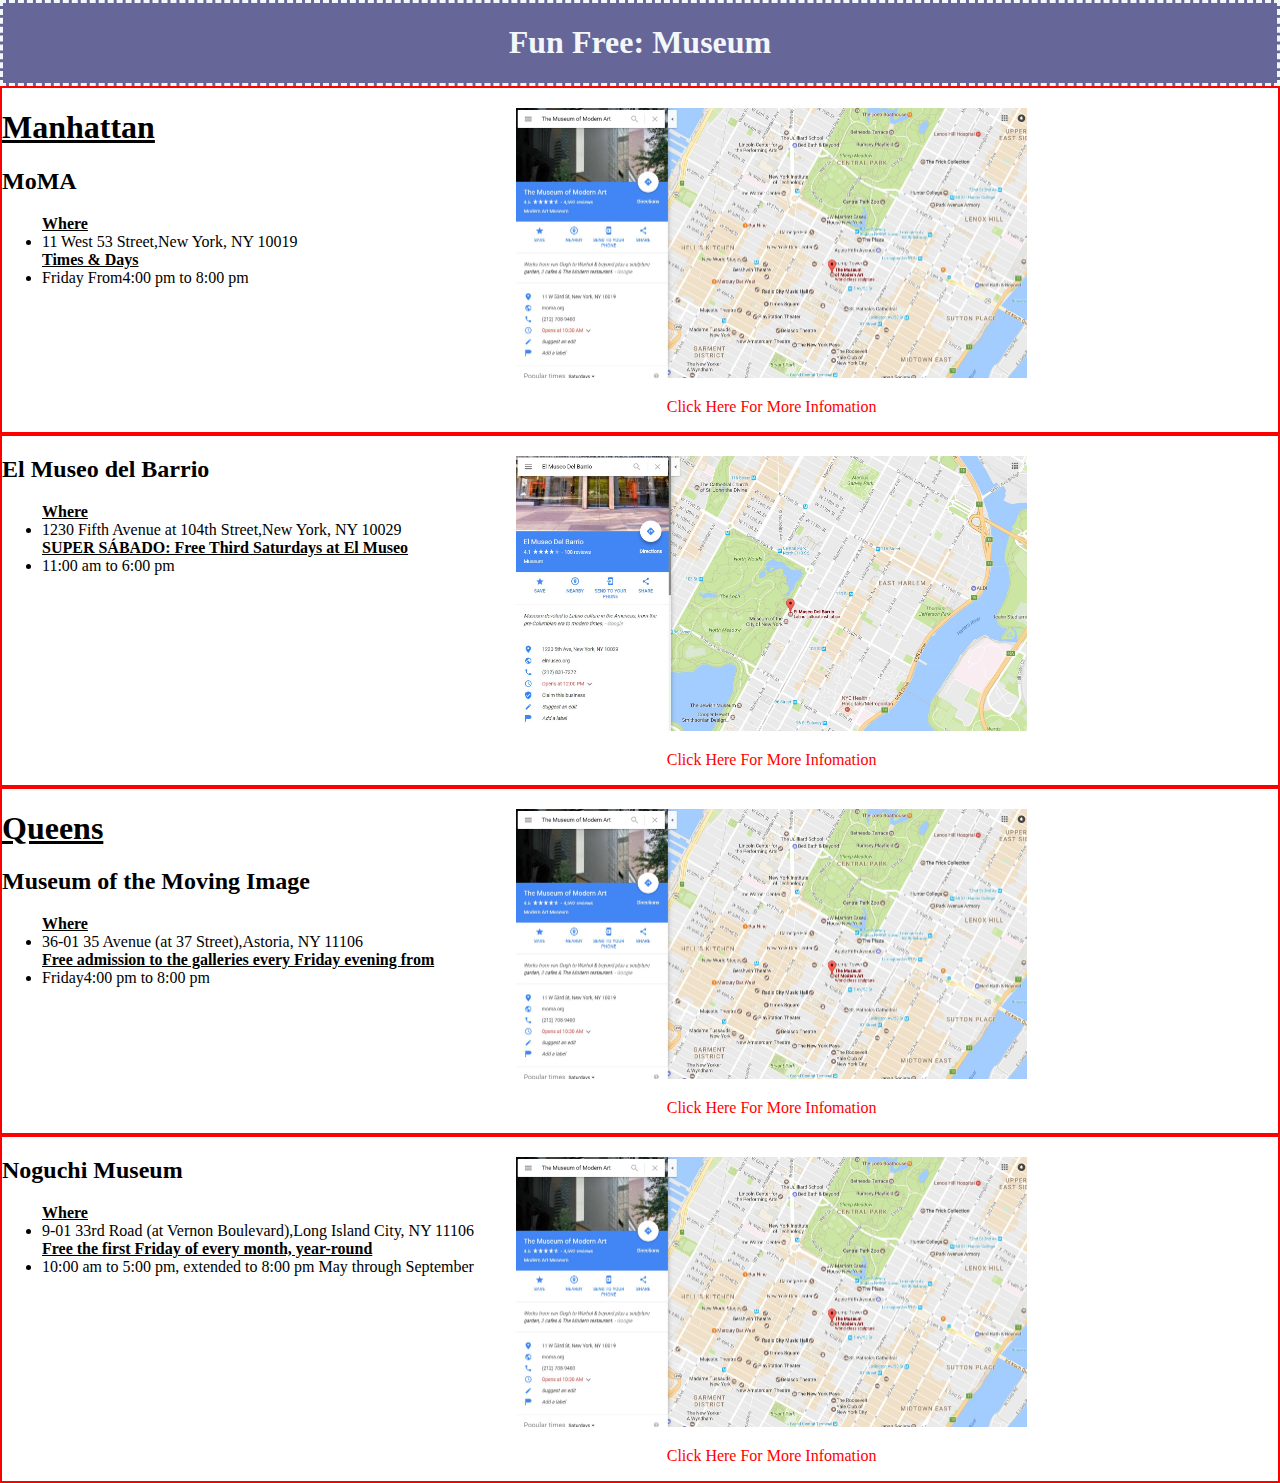
<file: museum.1.html>
<!DOCTYPE html>
<html>
    <head>
        <link rel="stylesheet" type="text/css" href="museum.css"/>
        <title>Fun Free NYC:Museums</title>
    </head>
    <body>
        
        <div class="parks">   <!-------- Headrer Section ----------->
        <h1> Fun Free: Museum</h1>
        </div>
        
                               <!------Manhattan ------->
            
            <div class="bronx"> <!-------- Beg.Moma Div ----------->
            <div class="half">
            <u><strong><h1>Manhattan</h1></strong></u>
            <a href="https://www.moma.org/" target="_blank"><h2>MoMA</h2></a>
            <ul>
               <u><strong> Where</strong></u>
               <li> 11 West 53 Street,New York, NY 10019</li>
                <u><strong>Times & Days</strong></u>
                <li>Friday From4:00 pm to 8:00 pm </li> 
          </ul>   
            </div>
            <div class="half"> 
             <a class="nextpage1" href="hhttps://www.moma.org/visit/discounts" 
            target="_blank">
            <img src="moma.JPG"></a>
            <p>Click Here For More Infomation</p>
                </div>
            </div> <!-------- Final Moma  Div ----------->    
            
         <div class="bronx"> <!-------- Beg.Barrio Div ----------->
            <div class="half">
            <a href="https://www.elmuseo.org/" target="_blank"><h2>El Museo del Barrio</h2></a>
            <ul>
               <u><strong> Where</strong></u>
               <li> 1230 Fifth Avenue at 104th Street,New York, NY 10029</li>
                <u><strong>SUPER SÁBADO: Free Third Saturdays at El Museo</strong></u>
                <li>11:00 am to 6:00 pm</li> 
          </ul>   
            </div>
            <div class="half"> 
             <a class="nextpage1" href="http://www.elmuseo.org/super-sabado/" 
            target="_blank">
            <img src="barrio.JPG"></a>
            <p>Click Here For More Infomation</p>
                </div>
            </div> <!-------- Final Barrio  Div -----------> 
        
                                <!-----Queens ------->
                                
            <div class="bronx"> <!-------- Beg. Mov.Img Div ----------->
            <div class="half">
            <u><strong><h1>Queens</h1></strong></u>
            <a href="http://www.movingimage.us/" target="_blank"><h2>Museum of the Moving Image</h2></a>
            <ul>
               <u><strong> Where</strong></u>
               <li> 36-01 35 Avenue (at 37 Street),Astoria, NY 11106</li>
                <u><strong>Free admission to the galleries every Friday evening from</strong></u>
                <li>Friday4:00 pm to 8:00 pm</li> 
          </ul>   
            </div>
            <div class="half"> 
             <a class="nextpage1" href="http://www.movingimage.us/visit/offers" 
            target="_blank">
            <img src="moma.JPG"></a>
            <p>Click Here For More Infomation</p>
                </div>
            </div> <!-------- Final Mov.Img Div ----------->                    

  <div class="bronx"> <!-------- Beg. Mov.Img Div ----------->
            <div class="half">
            <a href="http://www.noguchi.org/" target="_blank"><h2>Noguchi Museum</h2></a>
            <ul>
               <u><strong> Where</strong></u>
               <li> 9-01 33rd Road (at Vernon Boulevard),Long Island City, NY 11106</li>
                <u><strong>Free the first Friday of every month, year-round</strong></u>
                <li>10:00 am to 5:00 pm, extended to 8:00 pm May through September</li> 
          </ul>   
            </div>
            <div class="half"> 
             <a class="nextpage1" href="http://www.noguchi.org/visitor-info/hours" 
            target="_blank">
            <img src="moma.JPG"></a>
            <p>Click Here For More Infomation</p>
                </div>
            </div> <!-------- Final Mov.Img Div ----------->

            
            
            </div>
    </body>
</html>
</file>
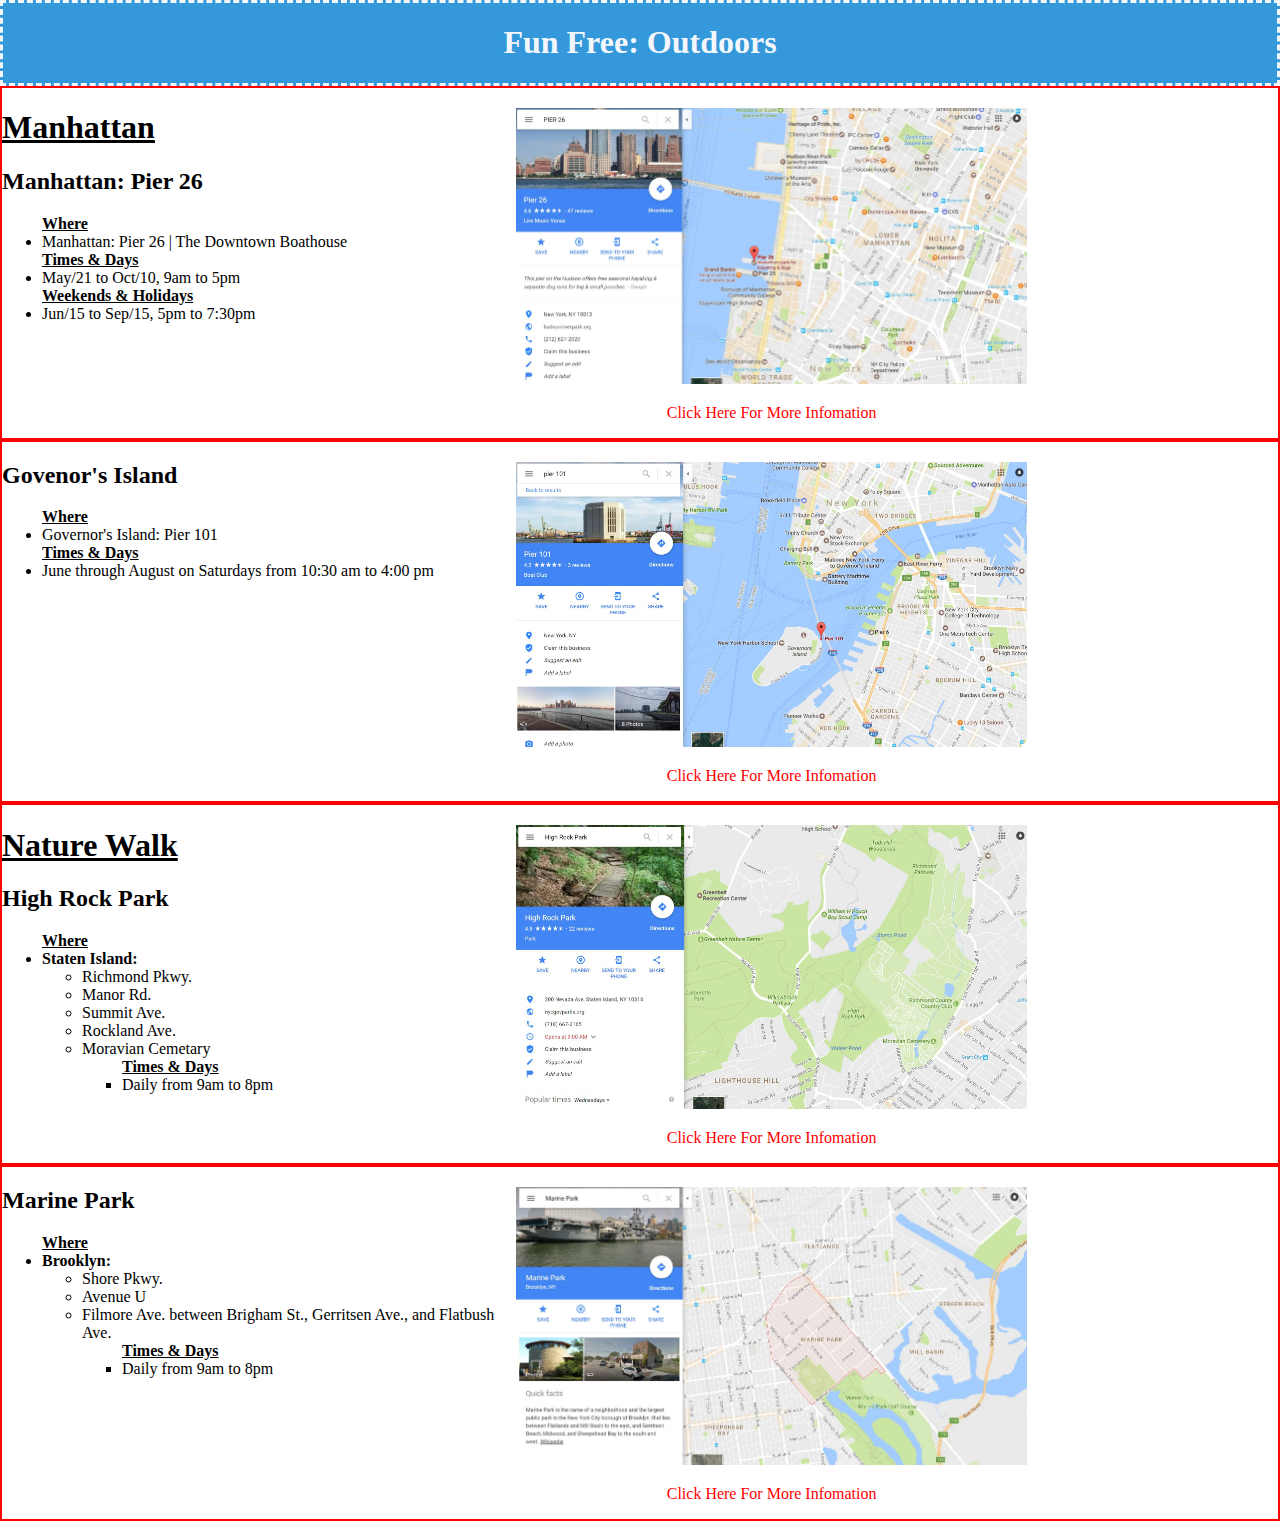
<file: outdoor.html>
<!DOCTYPE html>
<html>
    <head>
        <link rel="stylesheet" type="text/css" href="outdoor.css"/>
        
        <title>Fun Free NYC:Outdoors</title>
        
    </head>
    <body>
        
        <div class="parks">   <!-------- Headrer Section ----------->
        <h1> Fun Free: Outdoors</h1>
        </div>
        
                       <!------Manhattan ------->
            
            <div class="bronx"> <!-------- Beg. Pier 26 Div ----------->
            <div class="half">
            <u><strong><h1>Manhattan</h1></strong></u>
            <a href="http://www.downtownboathouse.org/pier26/" target="_blank"><h2>Manhattan: Pier 26</h2></a>
            <ul>
               <u><strong> Where</strong></u>
               <li> Manhattan: Pier 26 | The Downtown Boathouse </li>
                <u><strong>Times & Days</strong></u>
                <li>May/21 to Oct/10, 9am to 5pm</li> 
                 <u><strong>Weekends & Holidays</strong></u>
                <li>Jun/15 to Sep/15, 5pm to 7:30pm</li>
          </ul>   
            </div>
            <div class="half"> 
             <a class="nextpage1" href="http://www.downtownboathouse.org/pier26/" 
            target="_blank">
            <img src="p26.JPG"></a>
            <p>Click Here For More Infomation</p>
                </div>
            </div> <!-------- Final Pier 26  Div ----------->
                
      <div class="bronx"> <!-------- Beg. Governor's Island  Div ----------->
            <div class="half">
            <a href="http://www.downtownboathouse.org/governors-island/" target="_blank"><h2>Govenor's Island</h2></a>
            <ul>
               <u><strong> Where</strong></u>
               <li> Governor's Island: Pier 101 </li>
                <u><strong>Times & Days</strong></u>
                <li>June through August on Saturdays from 10:30 am to 4:00 pm</li> 
              </ul>   
            </div>
            <div class="half"> 
             <a class="nextpage1" href="http://www.downtownboathouse.org/governors-island/" 
            target="_blank">
            <img src="p101.JPG"></a>
            <p>Click Here For More Infomation</p>
                </div>
            </div> <!-------- Final Governor's Island   Div ----------->
            
             <div class="bronx"> <!-------- Beg. Nture Walk Div ----------->
            <div class="half">
            <u><strong><h1>Nature Walk</h1></strong></u>
            <a href="https://www.nycgovparks.org/parks/high-rock-park/" target="_blank"><h2>High Rock Park</h2></a>
            <ul>
               <u><strong> Where</strong></u>
               <li><strong>Staten Island:</strong> 
                     <ul>
                     <li>Richmond Pkwy.</li>
                     <li>Manor Rd.</li>
                     <li>Summit Ave.</li>
                     <li>Rockland Ave.</li>
                      <li>Moravian Cemetary</li>
                     <ul>
                  </li>
                <u><strong>Times & Days</strong></u>
                <li>Daily from 9am to 8pm</li> 
              </ul>   
            </div>
            <div class="half"> 
             <a class="nextpage1" href="https://www.nycgovparks.org/parks/high-rock-park/map" 
            target="_blank">
            <img src="hrp.JPG"></a>
            <p>Click Here For More Infomation</p>
                </div>
            </div> <!-------- Final Nature walk  Div ----------->
            
            
            
             <div class="bronx"> <!-------- Beg. Governor's Island  Div ----------->
            <div class="half">
            <a href="https://www.nycgovparks.org/parks/marine-park" target="_blank"><h2>Marine Park</h2></a>
            <ul>
                <u><strong> Where</strong></u>
               <li><strong>Brooklyn:</strong> 
                     <ul>
                     <li>Shore Pkwy.</li>
                     <li> Avenue U</li>
                     <li>Filmore Ave. between Brigham St., Gerritsen Ave., and Flatbush Ave.</li></li>
                     <ul>
                  </li>
                <u><strong>Times & Days</strong></u>
                <li>Daily from 9am to 8pm</li> 
              </ul>   
            </div>
            <div class="half"> 
             <a class="nextpage1" href="https://www.nycgovparks.org/parks/marine-park/map" 
            target="_blank">
            <img src="mp.JPG"></a>
            <p>Click Here For More Infomation</p>
                </div>
            </div> <!-------- Final Governor's Island   Div ----------->
                   </div>     
            </div>
    </body>
</html>
</file>
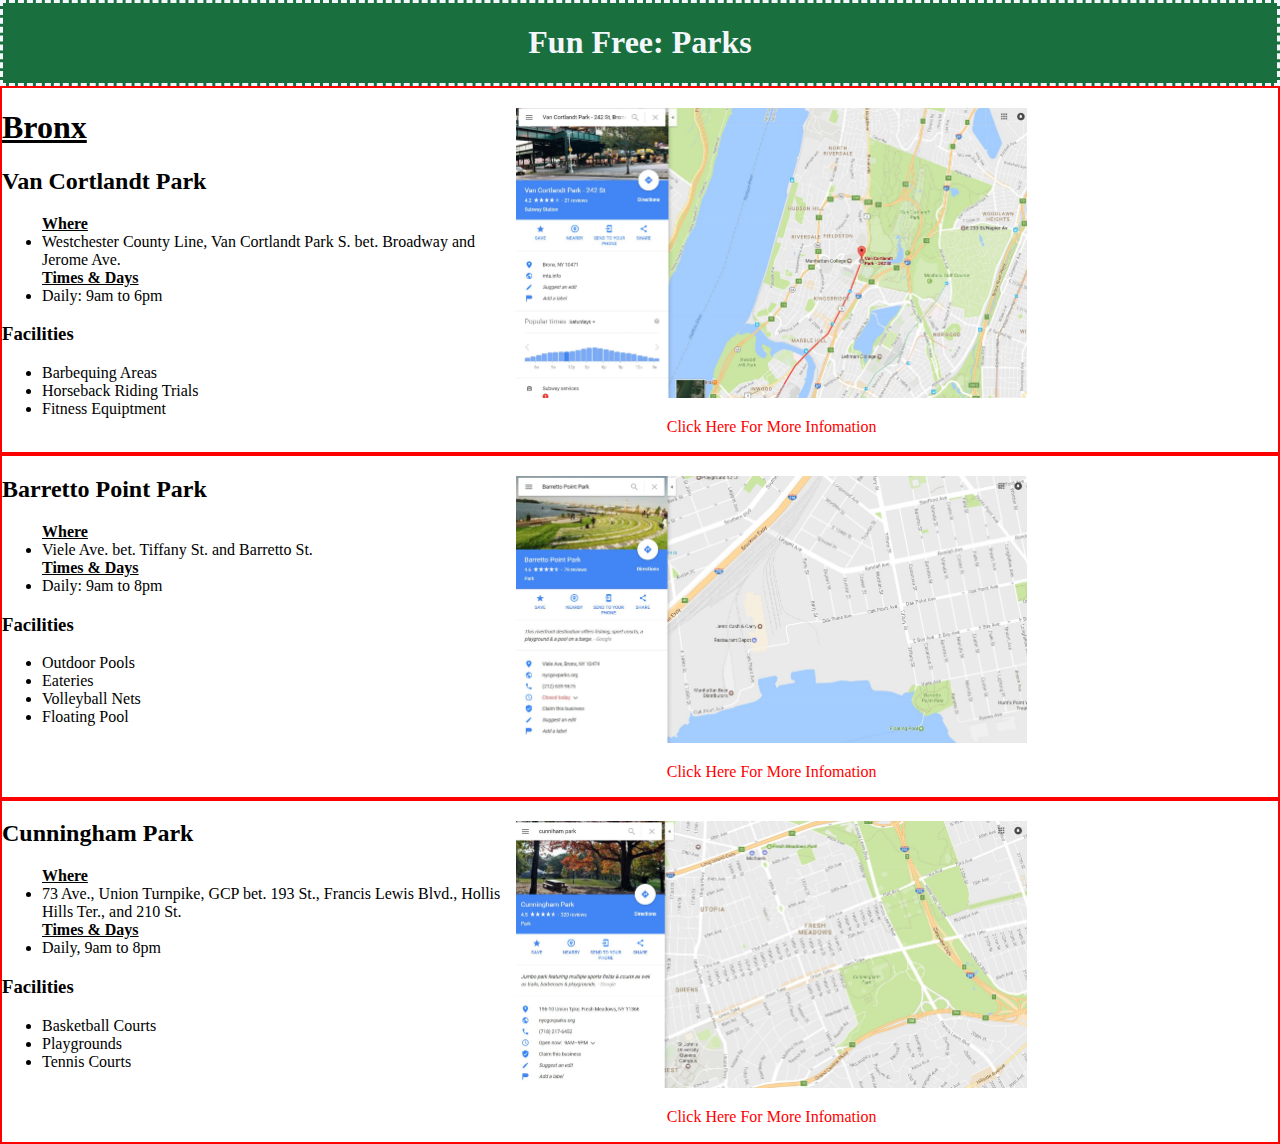
<file: park.html>
<!DOCTYPE html>
<html>
    <head>
        <link rel="stylesheet" type="text/css" href="park.css"/>
        <title>Fun Free NYC:Parks</title>
     
    </head>
    
    <body>
        
       <div class="parks">   <!-------- Headrer Section ----------->
        <h1> Fun Free: Parks</h1>
        </div>
        
       
        <!-------- Bronx Section ----------->
        
        <div class="bronx"> <!-------- Beg.VCP Div ----------->
            <div class="half">
            <u><strong><h1>Bronx</h1></strong></u>
            <a href="https://www.nycgovparks.org/parks/VanCortlandtPark/events" target="_blank"><h2>Van Cortlandt Park</h2></a>
            <ul>
               <u><strong> Where</strong></u>
               <li> Westchester County Line, Van Cortlandt Park S. bet. Broadway and Jerome Ave.</li>
                <u><strong>Times & Days</strong></u>
                <li>Daily: 9am to 6pm </li> 
          </ul>   
           <h3> Facilities </h3>
           <ul>
                <li>Barbequing Areas</li>
                <li>Horseback Riding Trials</li>
                <li>Fitness Equiptment</li>
            </ul>
            </div>
            
            <div class="half"> 
             <a class="nextpage1" href="https://www.nycgovparks.org/parks/VanCortlandtPark" 
            target="_blank">
            <img src="vc.JPG"></a>
            <p>Click Here For More Infomation</p>
                </div>
            </div> <!-------- Final VCP Div ----------->
            
            <div class="bronx"> <!-------- Beg.BPP Div ----------->
            
            <div class="half">
            <a href="https://www.nycgovparks.org/parks/barretto-point-park/news" target="_blank"><h2>Barretto Point Park</h2></a>
            <ul>
              <u><strong>Where</strong></u>
               <li>Viele Ave. bet. Tiffany St. and Barretto St.</li>
                <u><strong>Times & Days</strong></u>
                <li>Daily: 9am to 8pm</li>
          </ul>   
           <h3> Facilities </h3>
           <ul>
                <li>Outdoor Pools</li>
                <li>Eateries</li>
                <li>Volleyball Nets</li>
                <li>Floating Pool</li>
                </ul>
            </div>
            
            <div class="half"> 
             <a class="nextpage1" href="https://www.nycgovparks.org/parks/barretto-point-park/" 
            target="_blank">
            <img src="bpp.JPG"></a>
            <p>Click Here For More Infomation</p>
                </div>
            </div>  <!-------- Final BPP Div ----------->
        
                                    <!-------- Queens Section ----------->
                                    
         <div class="bronx"> <!-------- Beg.CP div -------->
            
            <div class="half">
            <a href="https://www.nycgovparks.org/parks/cunningham-park/events" target="_blank"><h2>Cunningham Park</h2></a>
            <ul>
               <u><strong>Where</strong></u>
                 <li>73 Ave., Union Turnpike, GCP bet. 193 St., Francis Lewis Blvd., Hollis Hills Ter., and 210 St.</li>
                <u><strong>Times & Days</strong></u>
                 <li>Daily, 9am to 8pm </li>
          </ul>   
           <h3> Facilities </h3>
           <ul>
               <li>Basketball Courts</li>
            <li>Playgrounds</li>
            <li>Tennis Courts</li>
                </ul>
            </div>
            
            <div class="half"> 
             <a class="nextpage1" href="https://www.nycgovparks.org/parks/cunningham-park" 
            target="_blank">
            <img src="cp.JPG"></a>
            <p>Click Here For More Infomation</p>
                </div>
            </div>  <!-------- Final CP Div ----------->                           
                                    
       
    </body>
</html>
</file>
<file: museum.css>
html,body{width: 100%;
           height:100%;}
                   
          body {margin:0 auto;}
          
         .parks {text-align:center;
                  background-color:#666699;  /* yellow*/
                  color:#f3f7fb;/*white */
                  border-style: dashed }
          
        .bronx a {color:black;
                  text-decoration:none;}
                  
        .half img{width:100%;
                  margin-top:20px;}
          
        .half { width: 40%;
                display: inline-block;
                vertical-align: top;}
        
        .bronx { border: 2px solid #ff0000} /*red */
        
        .bronx p {color:red;
                  text-align: center}
</file>
<file: outdoor.css>
html,body{width: 100%;
           height:100%;}
                   
          body {margin:0 auto;}
          
         .parks {text-align:center;
                  background-color:#3498DB;  /* yellow*/
                  color:#f3f7fb; /*white */
                 border-style: dashed ;
         }
          
        .bronx a {color:black;
                  text-decoration:none;}
                  
        .half img{width:100%;
                  margin-top:20px;}
          
        .half { width: 40%;
                display: inline-block;
                vertical-align: top;}
        
        .bronx { border: 2px solid #ff0000} /*red */
        
        .bronx p {color:red;
                  text-align: center}
</file>
<file: park.css>
html,body{width: 100%;
           height:100%;}
                   
          body {margin:0 auto;}
          
         .parks {text-align:center;
                  background-color:#196F3D;  /* green */
                  color:#f3f7fb ; /*white */
                  border-style: dashed 
         }
          
        .bronx a {color:black;
                  text-decoration:none;}
                  
        .half img{width:100%;
                  margin-top:20px;}
          
        .half { width: 40%;
                display: inline-block;
                vertical-align: top;}
        
        .bronx { border: 2px solid red}
        
        .bronx p {color:red;
                  text-align: center}
</file>
